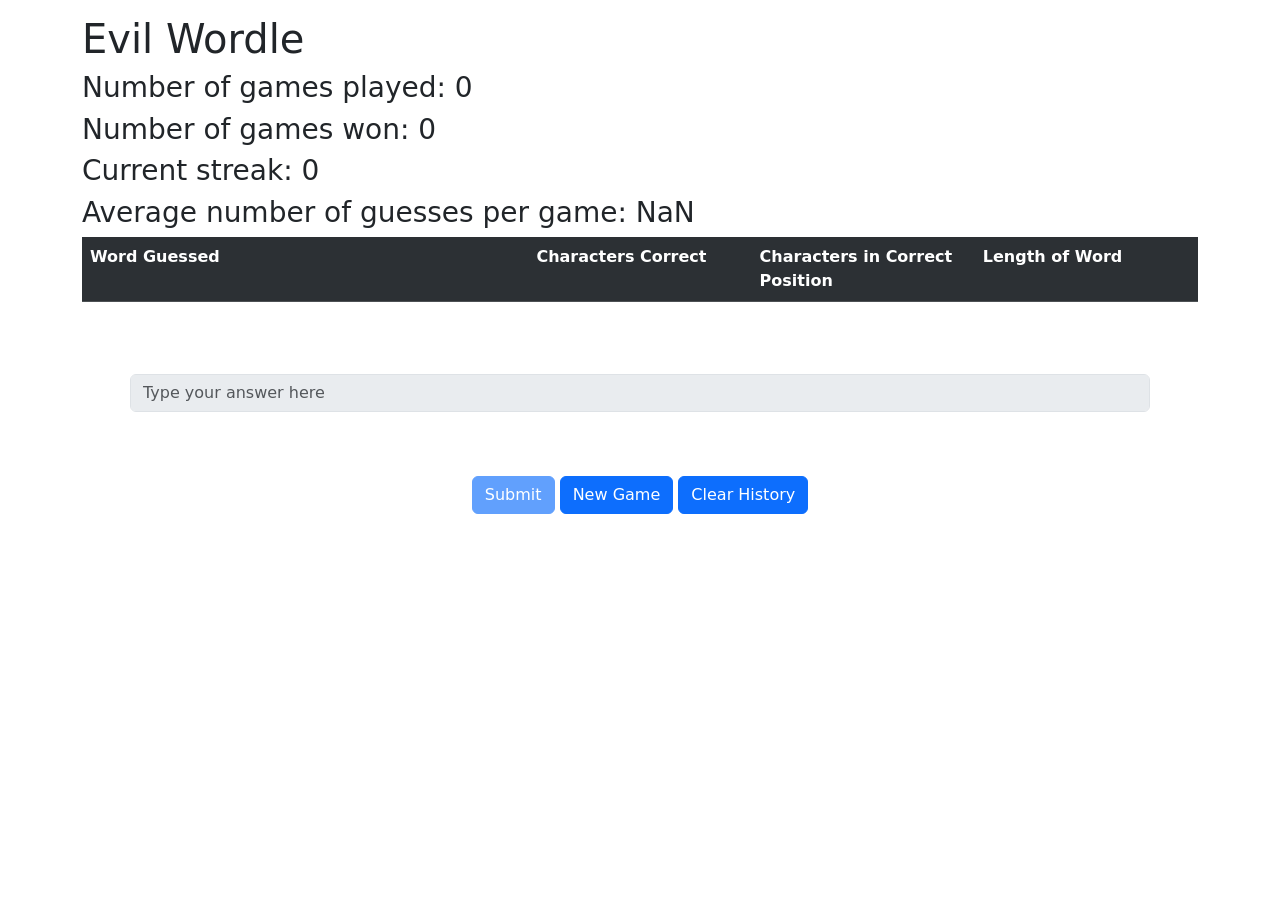
<file: HW6/index.html>
<!-- https://cs4640.cs.virginia.edu/sc4rdz/hw6 --> 
<!-- https://cs4640.cs.virginia.edu/dld2e/hw6 --> 
<!DOCTYPE html>
<html>
    <head>
        <meta charset="UTF-8">  
        <meta name="viewport" content="width=device-width, initial-scale=1">
        <meta name="author" content="Sky Chen; Da Lin">
        <meta name="description" content="Evil Worlde">  
        <title>Evil Wordle</title>
        <link href="https://cdn.jsdelivr.net/npm/bootstrap@5.1.1/dist/css/bootstrap.min.css" rel="stylesheet" integrity="sha384-F3w7mX95PdgyTmZZMECAngseQB83DfGTowi0iMjiWaeVhAn4FJkqJByhZMI3AhiU" crossorigin="anonymous"> 
    </head>

    <body onload="display()">
        <script src="wordlewords.js"></script>
        <div class="container" style="margin-top: 15px;">
            <div class="row col-xs-8">
                <h1>Evil Wordle</h1>
                <h3 id="gamePlayed">Number of games played:</h3>
                <h3 id="gameWon">Number of games won:</h3>
                <h3 id="streak">Current streak:</h3>
                <h3 id="avgGuess">Average number of guesses per game:</h3>

            </div>
            <div class="row">
                <div class="col-xs-8 mx-auto">
                        <table id="guesses" class="table table-striped">
                            <tr class="table-dark">
                                <th style="width: 40%;">Word Guessed</th>
                                <th style="width: 20%;">Characters Correct</th>
                                <th style="width: 20%;">Characters in Correct Position</th>
                                <th style="width: 20%;">Length of Word</th>
                            </tr>
                        </table>
                        <form>
                            <div class="h-10 p-5 mb-3">
                                <h3 id="error"></h3>
                                <input type="text" class="form-control" id="answer" name="answer" placeholder="Type your answer here" disabled="disabled" pattern="[A-Za-z]+" title="Letters only. No numbers or symbols." required>
                            </div>
                            <div class="text-center">
                            <input type="submit" class="btn btn-primary" id = "Submit" value="Submit" onclick="submitWord();" disabled="disabled"/>
                        </form>
                        <input type="button" class="btn btn-primary" value="New Game" onclick="getRandomWord(newGame);"/>                   
                        <input type="button" class="btn btn-primary" value="Clear History" onclick="clearHistory();"/>  
                        </div>
                </div>
            </div>
        </div>
        <br>
        <script src="https://cdn.jsdelivr.net/npm/bootstrap@5.1.1/dist/js/bootstrap.bundle.min.js" integrity="sha384-/bQdsTh/da6pkI1MST/rWKFNjaCP5gBSY4sEBT38Q/9RBh9AH40zEOg7Hlq2THRZ" crossorigin="anonymous"></script>
        <script type="text/javascript">

            function display() {
                if (localStorage.getItem("gamePlayed") == null){
                    localStorage.setItem("gamePlayed", 0);
                    localStorage.setItem("gameWon", 0);
                    localStorage.setItem("guessed", 0);
                    localStorage.setItem("streak", 0);
                    localStorage.setItem("numGuess", 0);
                }
                document.getElementById("gamePlayed").innerHTML = "Number of games played: "+localStorage.getItem("gamePlayed");
                document.getElementById("gameWon").innerHTML = "Number of games won: "+localStorage.getItem("gameWon");
                document.getElementById("streak").innerHTML = "Current streak: "+localStorage.getItem("streak");
                document.getElementById("avgGuess").innerHTML = "Average number of guesses per game: "+parseInt(localStorage.getItem("numGuess"))/parseInt(localStorage.getItem("gamePlayed"));
            
            }
            function newGame(newWord){
                document.getElementById("Submit").disabled = false;
                document.getElementById("answer").value = "";
                document.getElementById("answer").disabled = false;
                localStorage.setItem("target", newWord);
                //document.getElementById("target").innerHTML = localStorage.getItem("target");
                var table = document.getElementById("guesses");
                var rowCount = table.rows.length;
                while(table.rows.length > 1) {
                     table.deleteRow(1);
                }
                if (localStorage.getItem("gamePlayed") == null){
                    localStorage.setItem("gamePlayed", 0);
                    localStorage.setItem("gameWon", 0);
                    localStorage.setItem("guessed", 0);
                    localStorage.setItem("streak", 0);
                    localStorage.setItem("numGuess", 0);
                }else{
                    localStorage.setItem("gamePlayed", parseInt(localStorage.getItem("gamePlayed"))+1);
                }
                document.getElementById("gamePlayed").innerHTML = "Number of games played: "+localStorage.getItem("gamePlayed");
                document.getElementById("gameWon").innerHTML = "Number of games won: "+localStorage.getItem("gameWon");
                //console.log(localStorage.getItem("streak"));

                document.getElementById("avgGuess").innerHTML = "Average number of guesses per game: "+parseInt(localStorage.getItem("numGuess"))/parseInt(localStorage.getItem("gamePlayed"));
                if (parseInt(localStorage.getItem("guessed")) == 0){
                    localStorage.setItem("streak", 0);
                    //document.getElementById("streak").innerHTML = "Streak: "+localStorage.getItem("streak");
                }
                document.getElementById("streak").innerHTML = "Current streak: "+localStorage.getItem("streak");
                localStorage.setItem("guessed", 0);
            }        

            function submitWord() {
                var guess = document.getElementById("answer").value;
                if (!/^[a-zA-Z]+$/.test(guess)){
                    document.getElementById("error").innerHTML = "Invalid input";
                }
                else{
                    document.getElementById("error").innerHTML = "";
                    var target = localStorage.getItem("target");
                    var charInTar = charInTarget(target, guess);
                    var charInCor = charInCorrect(target, guess);
                    var len = lenComp(target, guess);


                    var table = document.getElementById("guesses");
                    var newRow = table.insertRow(table.rows.length);
                    var newCell = newRow.insertCell(0);
                    newCell.innerHTML = "<p>"+guess+"</p>";

                    newCell = newRow.insertCell(1);
                    newCell.innerHTML = "<p>"+charInTar+"</p>";

                    newCell = newRow.insertCell(2);
                    newCell.innerHTML = "<p>"+charInCor+"</p>";
                    newCell = newRow.insertCell(3);
                    newCell.innerHTML = "<p>"+len+"</p>";

                    document.getElementById("answer").value = "";
                    localStorage.setItem("numGuess", parseInt(localStorage.getItem("numGuess"))+1);
                    document.getElementById("avgGuess").innerHTML = "Average number of guesses per game: "+parseInt(localStorage.getItem("numGuess"))/parseInt(localStorage.getItem("gamePlayed"));

                    if (guess.toLowerCase() === target){
                        document.getElementById("answer").disabled = true;
                        document.getElementById("Submit").disabled = true;
                        localStorage.setItem("gameWon", parseInt(localStorage.getItem("gameWon")) + 1);
                        localStorage.setItem("streak", parseInt(localStorage.getItem("streak")) + 1);
                        localStorage.setItem("guessed", 1);
                        document.getElementById("streak").innerHTML = "Current Streak: "+localStorage.getItem("streak");
                        document.getElementById("gameWon").innerHTML = "Number of games won: "+localStorage.getItem("gameWon");
                    }
                }
            }
            

            function charInTarget(target, guess) {
                let guess1 = guess.toLowerCase();
                var targetChar = [];
                var ans = 0;
                for (let i = 0; i < target.length; i++) {
                    targetChar[i] = target[i];
                }
                for (let i = 0; i < guess1.length; i++) {
                    if(targetChar.includes(guess1[i])) {
                        var index = targetChar.indexOf(guess1[i]);
                        targetChar.splice(index, 1);
                        ans++;
                    }
                }
                return ans;
            }

            function charInCorrect(target, guess) {
                let guess1 = guess.toLowerCase();
                var targetChar = [];
                var guessChar = [];
                var ans = 0;
                for (let i = 0; i < target.length; i++) {
                    targetChar[i] = target[i];
                }
                for (let i = 0; i < guess1.length; i++) {
                    guessChar[i] = guess1[i];
                }
                var mlength = Math.min(target.length, guess1.length);
                for (let i  = 0; i < mlength; i++) {
                    if(targetChar[i] == guessChar[i]) {
                        ans++;
                    }
                }
                return ans;
            }

            function lenComp(target, guess) {
                if(target.length > guess.length) {
                    return "Too short";
                }  
                else if (target.length < guess.length) {
                    return "Too long";
                }
                else {
                    return "Correct length";
                }
            }

            function clearHistory(){
                localStorage.setItem("gamePlayed", 0);
                localStorage.setItem("gameWon", 0);
                localStorage.setItem("guessed", false);
                localStorage.setItem("streak", 0);
                localStorage.setItem("numGuess", 0);
                var table = document.getElementById("guesses");
                var rowCount = table.rows.length;
                while(table.rows.length > 1) {
                     table.deleteRow(1);
                }
                document.getElementById("gamePlayed").innerHTML = "Number of games played: "+localStorage.getItem("gamePlayed");
                document.getElementById("gameWon").innerHTML = "Number of games won: "+localStorage.getItem("gameWon");
                document.getElementById("streak").innerHTML = "Current streak: "+localStorage.getItem("streak");
                document.getElementById("avgGuess").innerHTML = "Average number of guesses per game: "+parseInt(localStorage.getItem("numGuess"))/parseInt(localStorage.getItem("gamePlayed"));
                document.getElementById("Submit").disabled = true;
                document.getElementById("answer").value = "";
                document.getElementById("answer").disabled = true;
                getRandomWord(newGame);
            }

        </script>
    </body>
</html>
</file>
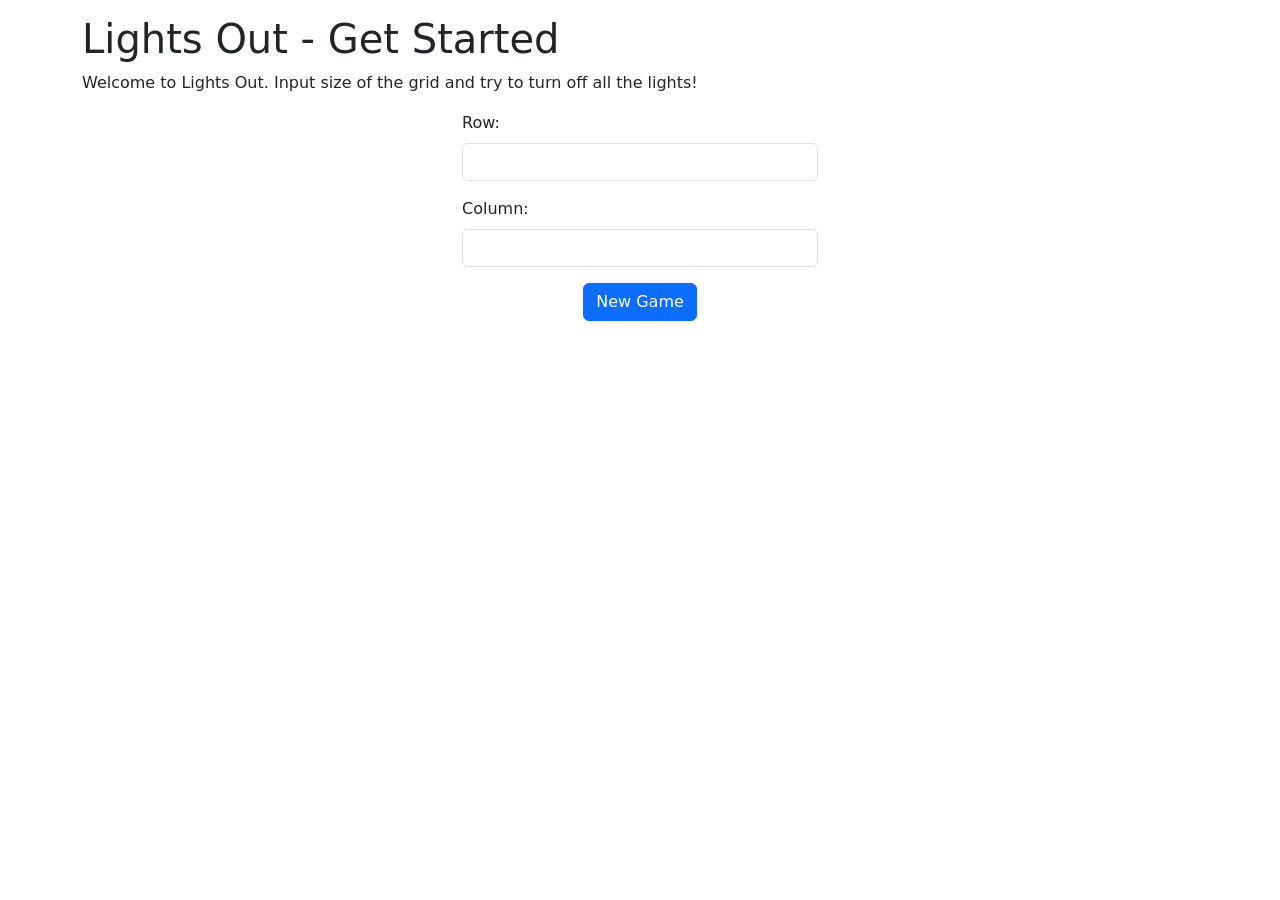
<file: HW7/index.html>
<!--cs4640.cs.virginia.edu/dl2de/hw7-->
<!DOCTYPE html>
<html lang="en">
<head>
    <meta charset="UTF-8">  
        <meta name="viewport" content="width=device-width, initial-scale=1">
        <meta name="author" content="Sky Chen; Da Lin">
        <meta name="description" content="Lights Out">  
        <title>Lights Out</title>
        <link href="https://cdn.jsdelivr.net/npm/bootstrap@5.1.1/dist/css/bootstrap.min.css" rel="stylesheet" integrity="sha384-F3w7mX95PdgyTmZZMECAngseQB83DfGTowi0iMjiWaeVhAn4FJkqJByhZMI3AhiU" crossorigin="anonymous"> 
</head>


<body>
    <div class="container" style="margin-top: 15px;">
        <div class="row col-xs-8">
            <h1>Lights Out - Get Started</h1>
            <p> Welcome to Lights Out. Input size of the grid and try to turn off all the lights!</p>
        </div>
        <div class="row justify-content-center">
            <div class="col-4">
            <form>
                <div class="mb-3">
                    <label for="row" class="form-label">Row: </label>
                    <input class="form-control" id="row" name="row"/>
                </div>
                <div class="mb-3">
                    <label for="col" class="form-label">Column: </label>
                    <input class="form-control" id="col" name="col"/>
                </div>
                <div class="text-center">                
                    <input type="button" class="btn btn-primary" value="New Game" onclick="passVal();"/> 
                </div>
            </form>
            </div>
        </div>
        <p id='p'></p>
        <br>
        <table id="grid" style="margin-left:auto;margin-right:auto;">
          </table>
    </div>
    <script src="https://cdn.jsdelivr.net/npm/bootstrap@5.1.1/dist/js/bootstrap.bundle.min.js" integrity="sha384-/bQdsTh/da6pkI1MST/rWKFNjaCP5gBSY4sEBT38Q/9RBh9AH40zEOg7Hlq2THRZ" crossorigin="anonymous"></script>
</body>
<script type="text/javascript">
    function passVal(){
        var col = $('#col').val();
        var row = $('#row').val();
        var count = 1;
        document.getElementById('grid').innerHTML = "";

        for(var r=0;r<parseInt(row,10);r++){
            var x=document.getElementById('grid').insertRow(r);
            for(var c=0;c<parseInt(col,10);c++){
                var y=  x.insertCell(c);
                y.id = count;
                y.innerHTML='<button id=b' +count +' name="btn";"></button>';
                count++;
            }
        }

        $('td').css({
            "background-color": "black",
            width:"30px",
            height:"30px"
        });
      
        
        $.ajax({
            type: 'post', // the method (could be GET btw)
            url: 'setup.php', // The file where my php code is
            data: {
                'col': col, // all variables i want to pass. In this case, only one.
                'row': row
            },
            success: function(data) { // in case of success get the output, i named data
                var lights = JSON.parse(JSON.stringify(data));
                for (let i = 1; i < Object.keys(lights).length+1; i++) {
                    if (lights[i]){
                        $('#'+i).css("background-color","gray");
                    }
                }
            },
        });
    }

    $(document).on("click", "button", function() {
        var id= $(this).attr("id");
        var num = parseInt(id.substring(1));
        var col = parseInt($('#col').val());
        var row = parseInt($('#row').val());
        if(num-col > 0) {
            var c = num-col;
            var color = $('#'+c).css( "background-color" );
            if (color == 'rgb(0, 0, 0)'){
                $('#'+c).css("background-color","gray");
            }else{
                $('#'+c).css("background-color","black");
            }
        }
        if(((num-1) % col) > 0) {
            var c = num-1;
            var color = $('#'+c).css( "background-color" );
            if (color == 'rgb(0, 0, 0)'){
                $('#'+c).css("background-color","gray");
            }else{
                $('#'+c).css("background-color","black");
            }
        }
        if((num%col) > 0) {
            var c = parseInt(num)+1;
            var color = $('#'+c).css( "background-color" );
            if (color == 'rgb(0, 0, 0)'){
                $('#'+c).css("background-color","gray");
            }else{
                $('#'+c).css("background-color","black");
            }
        }
        if((num+col) < (row*col)) {
            var c = num+col;
            var color = $('#'+c).css( "background-color" );
            if (color == 'rgb(0, 0, 0)'){
                $('#'+c).css("background-color","gray");
            }else{
                $('#'+c).css("background-color","black");
            }
        }
        var color = $('#'+num).css( "background-color" );
        if (color == 'rgb(0, 0, 0)'){
                $('#'+num).css("background-color","gray");
            }else{
                $('#'+num).css("background-color","black");
            }

        var win = true;
        for (let i =1;i<row*col+1;i++){
            var color = $('#'+i).css( "background-color" );
            if (color != 'rgb(0, 0, 0)'){
                win = false;
            }
        }
        if (win){
            alert("You've won!");
        }
    });
    
</script>
</html>
</file>
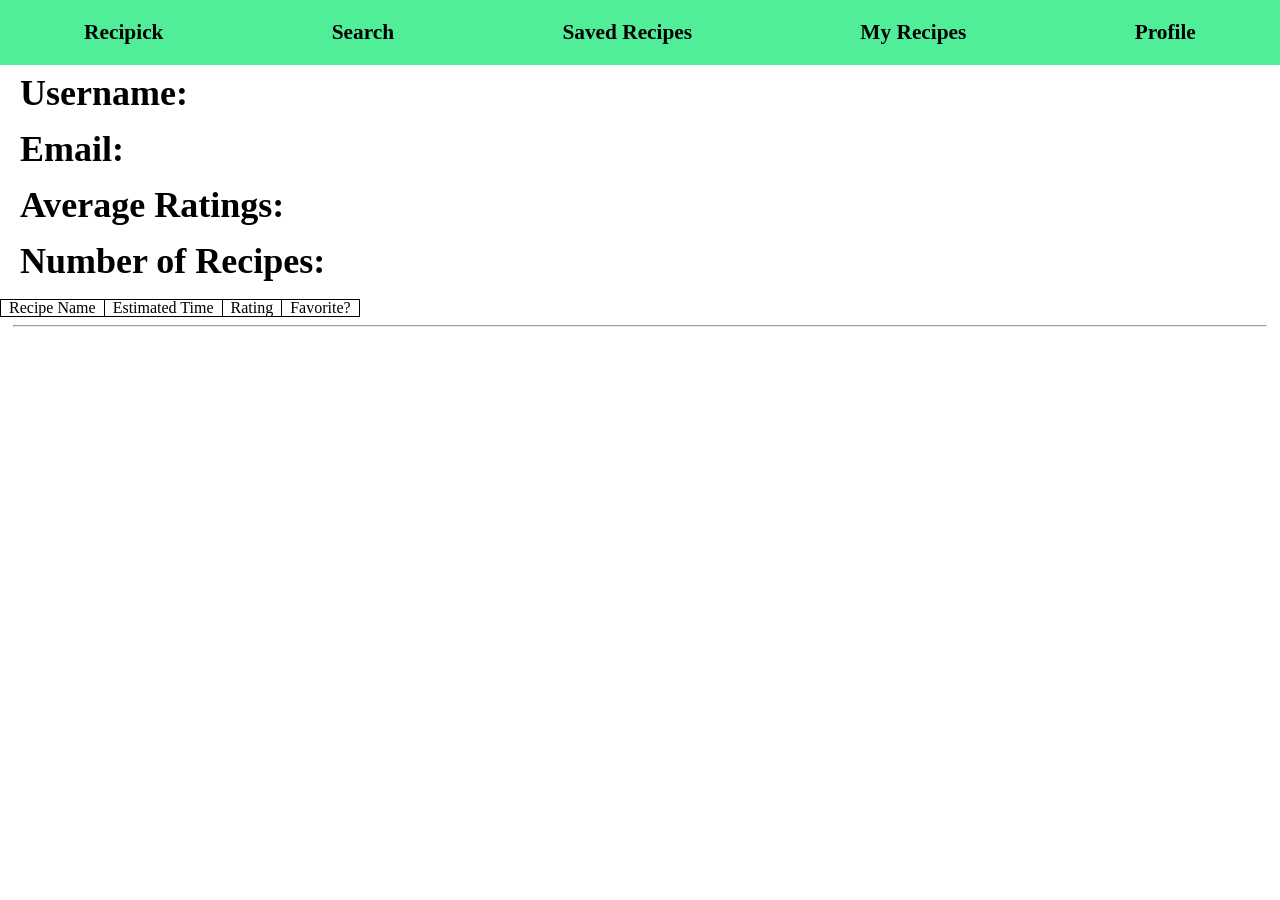
<file: otherprofiles.html>
<!DOCTYPE html>
<html lang="en">
    <head>
        <meta charset="utf-8">
        <meta http-equiv="X-UA-Compatible" content="IE=edge">
        <meta name="viewport" content="width=device-width, initial-scale=1"> 
        <title>Profile</title>
        <meta name="author" content="Sky Chen/Da Lin">
        <meta name="description" content="A place to find recipes that work for you.">
        <meta name="keywords" content="food">
        <link rel="stylesheet" href="styles/main.css">
        <link rel="stylesheet" href="styles/profile.css">
        <link rel="stylesheet" href="styles/search.css">
    </head> 
    <body>
        <header>
            <nav>
                <a href="home.html">Recipick</a>
                <a href="search.html">Search</a>
                <a href="savedrecipes.html">Saved Recipes</a>
                <a href="myrecipes.html">My Recipes</a>
                <a href="profile.php">Profile</a>
            </nav>
        </header>
        <p>Username: </p>
        <p>Email: </p>
        <p>Average Ratings: </p> 
        <p>Number of Recipes: </p>
        <br>
        <table>
            <tr>
                <th>&nbsp; Recipe Name &nbsp;</th>
                <th>&nbsp; Estimated Time &nbsp;</th>
                <th>&nbsp; Rating &nbsp;</th>
                <th>&nbsp; Favorite? &nbsp;</th>
            </tr>
        </table>
        <hr>
    </body>
</html>
</file>
<file: styles/main.css>
/* http://meyerweb.com/eric/tools/css/reset/ 
   v2.0 | 20110126
   License: none (public domain)
*/

html, body, div, span, applet, object, iframe,
h1, h2, h3, h4, h5, h6, p, blockquote, pre,
a, abbr, acronym, address, big, cite, code,
del, dfn, em, img, ins, kbd, q, s, samp,
small, strike, strong, sub, sup, tt, var,
b, u, i, center,
dl, dt, dd, ol, ul, li,
fieldset, form, label, legend,
table, caption, tbody, tfoot, thead, tr, th, td,
article, aside, canvas, details, embed, 
figure, figcaption, footer, header, hgroup, 
menu, nav, output, ruby, section, summary,
time, mark, audio, video {
	margin: 0;
	padding: 0;
	border: 0;
	font-size: 100%;
	font: inherit;
	vertical-align: baseline;
}
/* HTML5 display-role reset for older browsers */
article, aside, details, figcaption, figure, 
footer, header, hgroup, menu, nav, section {
	display: block;
}
body {
	line-height: 1;
}
ol, ul {
	list-style: none;
}
blockquote, q {
	quotes: none;
}
blockquote:before, blockquote:after,
q:before, q:after {
	content: '';
	content: none;
}
table {
	border-collapse: collapse;
	border-spacing: 0;
}

nav {
    background-color: rgb(81, 238, 154);
    text-align: center;
    font-size: 16pt;
    padding-top: 22px;
	padding-bottom: 22px;
    display: flex;
    justify-content: space-around;
    margin-bottom: 10px;
    top:0;
    width:100%;
}
nav a {
    color:#000000;
    font-weight: bold;
    text-decoration: none;
}

nav a:hover{
    background-color: chartreuse;
    transition: 0.8s;	
}

nav a:active{
    color: chartreuse;	
	transition: 0.2s;	
}

ol, ul {
	list-style: none;
}

button{
    font-size: x-large;
    background-color: rgb(81, 238, 154);
    color:black;
}

* {
    box-sizing: border-box;
}

[class*="col-"] {
    float: left;
    border: 1px solid darkgray;
    width: 100%; /* mobile first - 100% width */
}


/* For large enough screens, use 12-column grid */
@media only screen and (min-width: 768px) {
    .row {
        width: 100%;
    }

    .col-12 {
        width: 100%;
    }

    .col-8 {
        width: 66.66%;
    }

    .col-4 {
        width: 33.33%;
    }
}
</file>
<file: styles/profile.css>
p {
    margin-left: 20px;
    font-size: 36px;
    font-weight: bold;
    margin-bottom: 20px;
}

* {
    box-sizing: border-box;
}

[class*="col-"] {
    float: left;
    border: 1px solid darkgray;
    width: 100%; /* mobile first - 100% width */
}


/* For large enough screens, use 12-column grid */
@media only screen and (min-width: 768px) {
    .row {
        width: 100%;
    }

    .col-12 {
        width: 100%;
    }

    .col-8 {
        width: 66.66%;
    }

    .col-4 {
        width: 33.33%;
    }
}
</file>
<file: styles/search.css>
div.searchplace {
    margin-top: 20px;
    margin-left: 20px;
}
label {
    font-size: 18pt;
}

#recipename {
    margin-top: 2px;
    width: 50%;
}

#recipeingredients {
    margin-top: 2px;
    width: 50%;
}

br {
    content: "";
    margin: 2em;
    display: block;
    font-size: 10%;
  }

table, th, td {
    border:1px solid black;
  }
  
hr {
    width: 98%;
}
* {
    box-sizing: border-box;
}

[class*="col-"] {
    float: left;
    border: 1px solid darkgray;
    width: 100%; /* mobile first - 100% width */
}


/* For large enough screens, use 12-column grid */
@media only screen and (min-width: 768px) {
    .row {
        width: 100%;
    }

    .col-12 {
        width: 100%;
    }

    .col-8 {
        width: 66.66%;
    }

    .col-4 {
        width: 33.33%;
    }
}
</file>
